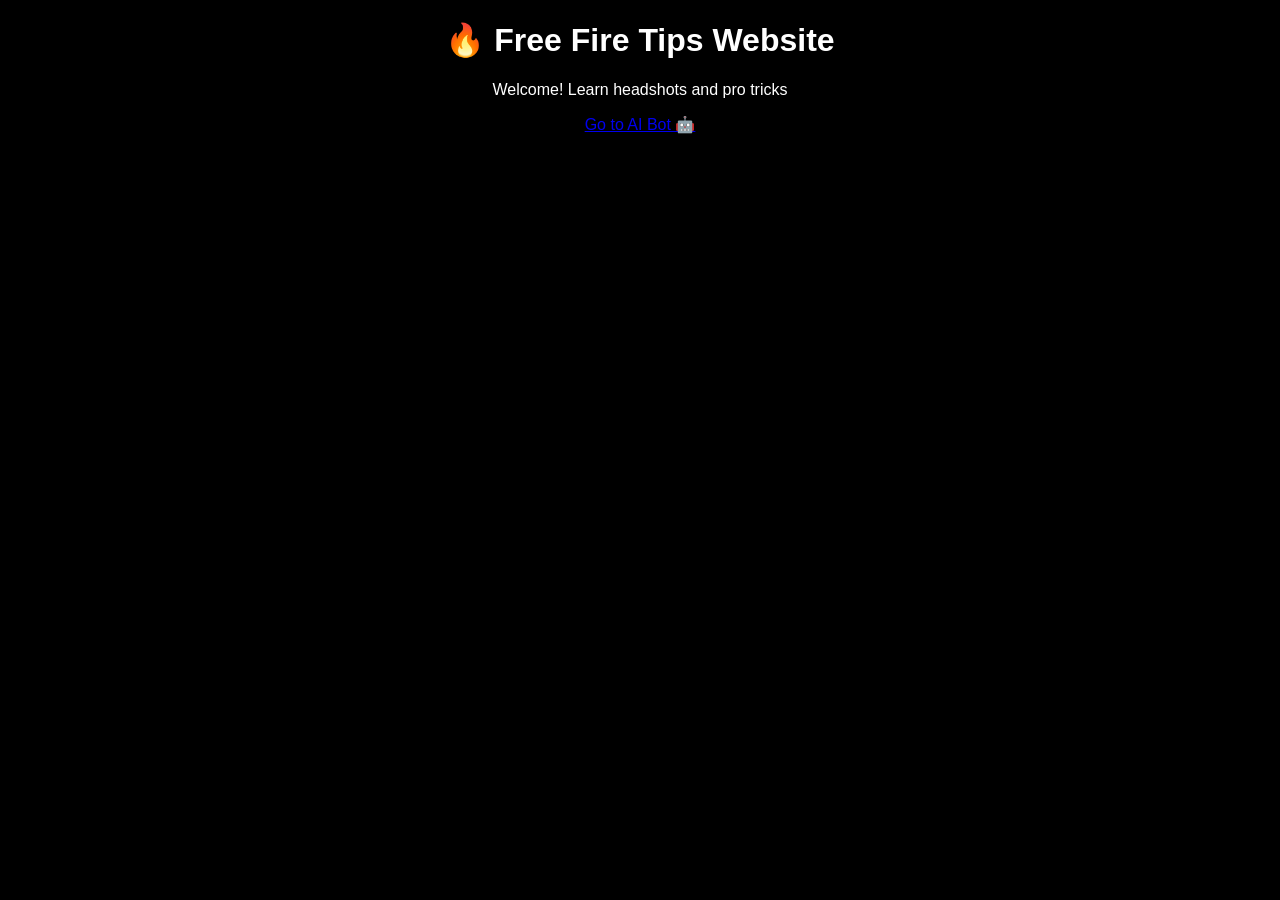
<file: index.html>
<!DOCTYPE html>
<html>

<head>
    <title>Free Fire Pro</title>
    <link rel="stylesheet" href="style.css">
</head>

<body>

    <h1>🔥 Free Fire Tips Website</h1>
    <p>Welcome! Learn headshots and pro tricks</p>

    <a href="chat.html">Go to AI Bot 🤖</a>

</body>

</html>
</file>
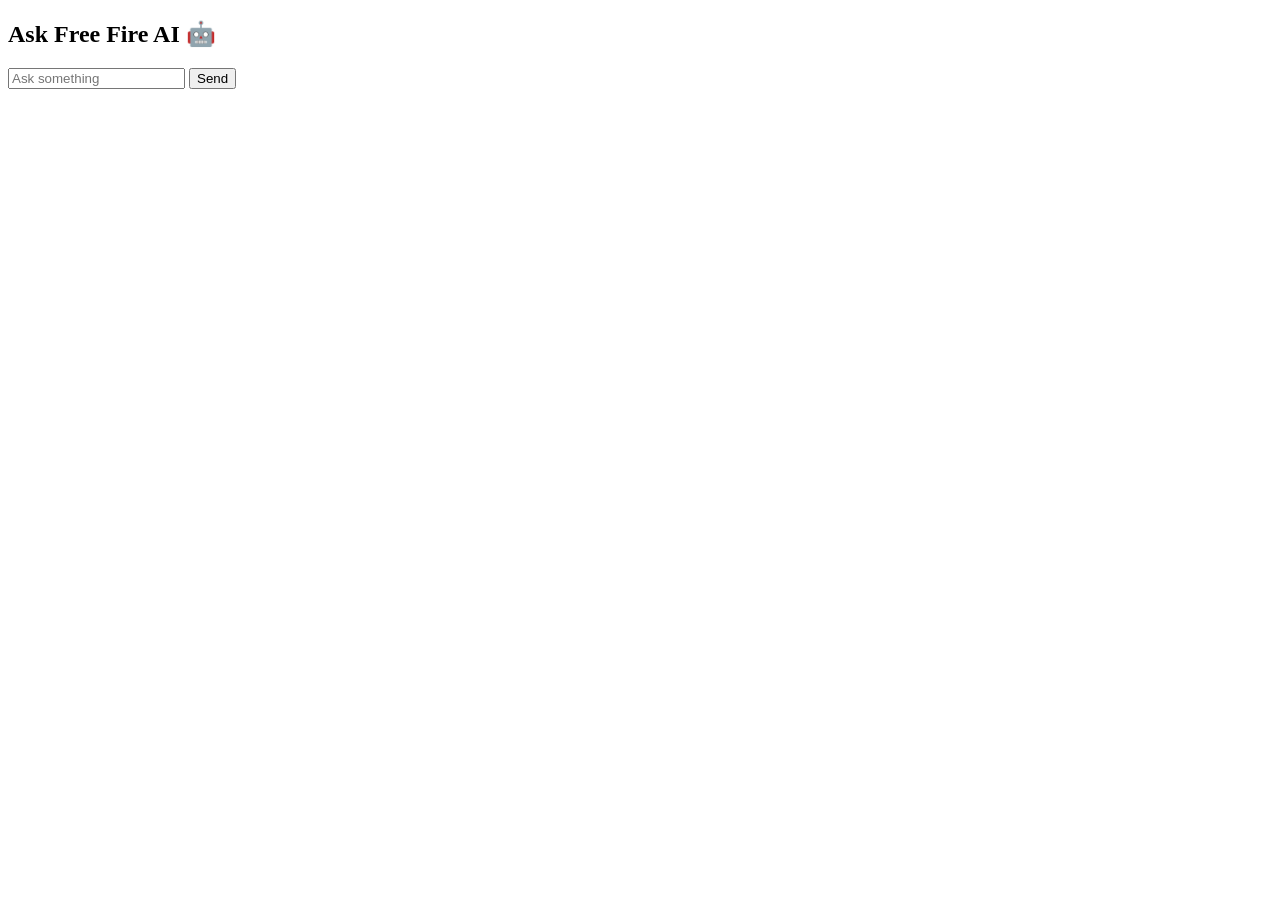
<file: chat.html>
<!DOCTYPE html>
<html>

<head>
    <title>AI Bot</title>
</head>

<body>

    <h2>Ask Free Fire AI 🤖</h2>

    <input id="userInput" placeholder="Ask something">
    <button onclick="sendMessage()">Send</button>

    <p id="response"></p>

    <script src="chat.js"></script>

</body>

</html>
</file>
<file: style.css>
body {
    background: black;
    color: white;
    text-align: center;
    font-family: Arial;
}
</file>
